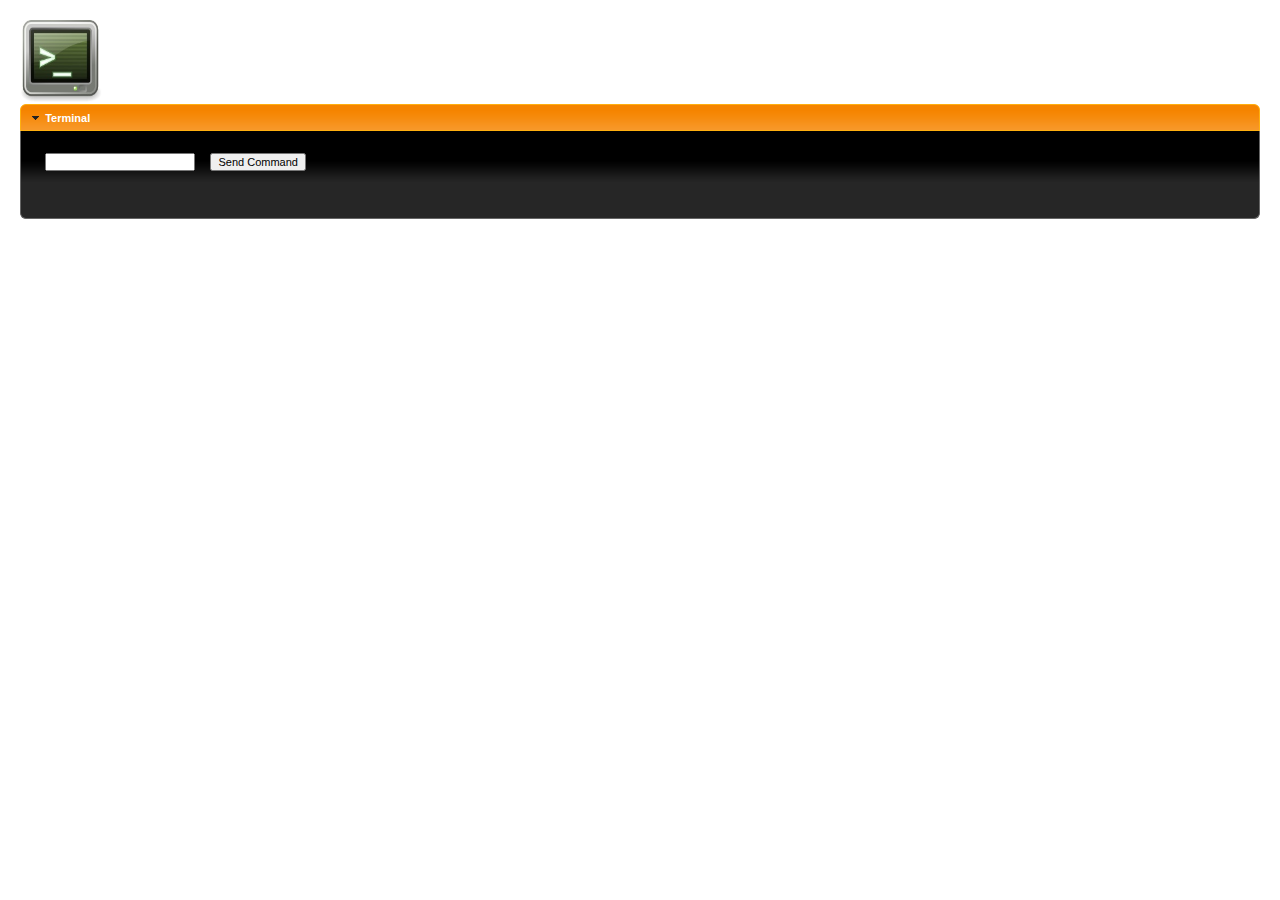
<file: SWORD/cmd.html>
<html lang="us">
<head>
<meta HTTP-EQUIV="REFRESH" CONTENT="2; URL=javascript:window.open('../cgi-bin/sword/sys','content');">
	<meta charset="utf-8">
	<title>jQuery UI Example Page</title>
	<link href="css/ui-darkness/jquery-ui-1.10.3.custom.css" rel="stylesheet">
	<script src="js/jquery-1.9.1.js"></script>
	<script src="js/jquery-ui-1.10.3.custom.js"></script>
	<script>
	$(function() {
		
		$( "#accordion" ).accordion();
		

		
		var availableTags = [
			"ActionScript",
			"AppleScript",
			"Asp",
			"BASIC",
			"C",
			"C++",
			"Clojure",
			"COBOL",
			"ColdFusion",
			"Erlang",
			"Fortran",
			"Groovy",
			"Haskell",
			"Java",
			"JavaScript",
			"Lisp",
			"Perl",
			"PHP",
			"Python",
			"Ruby",
			"Scala",
			"Scheme"
		];
		$( "#autocomplete" ).autocomplete({
			source: availableTags
		});
		

		
		$( "#button" ).button();
		$( "#radioset" ).buttonset();
		

		
		$( "#tabs" ).tabs();
		

		
		$( "#dialog" ).dialog({
			autoOpen: false,
			width: 400,
			buttons: [
				{
					text: "Ok",
					click: function() {
						$( this ).dialog( "close" );
					}
				},
				{
					text: "Cancel",
					click: function() {
						$( this ).dialog( "close" );
					}
				}
			]
		});

		// Link to open the dialog
		$( "#dialog-link" ).click(function( event ) {
			$( "#dialog" ).dialog( "open" );
			event.preventDefault();
		});
		

		
		$( "#datepicker" ).datepicker({
			inline: true
		});
		

		
		$( "#slider" ).slider({
			range: true,
			values: [ 17, 67 ]
		});
		

		
		$( "#progressbar" ).progressbar({
			value: 20
		});
		

		// Hover states on the static widgets
		$( "#dialog-link, #icons li" ).hover(
			function() {
				$( this ).addClass( "ui-state-hover" );
			},
			function() {
				$( this ).removeClass( "ui-state-hover" );
			}
		);
	});
	
	</script>
	<script language="javascript"> 
function beacon_Change()
{
if (document.beacon.checkboxmain.checked == true) 
  { 
  document.beacon.start.disabled = false;
  document.getElementById("1").disabled  = false;
 
  document.beacon.essid.disabled = false;
  document.beacon.adhoc.disabled = false;
  document.beacon.wepb.disabled = false;
  document.beacon.ss54.disabled = false;  
  document.beacon.wpat.disabled = false; 
  document.beacon.wpaa.disabled = false;
  if (document.beacon.essid.checked == true) 
  {
  
  document.beacon.etssid.disabled = false;
  }
  }
else
  { 
  document.beacon.start.disabled = true;
  document.getElementById("1").disabled = true;
   
   document.beacon.essid.disabled = true;
document.beacon.etssid.disabled = true;
document.beacon.adhoc.disabled = true;
 document.beacon.wepb.disabled = true;
 document.beacon.ss54.disabled = true;  
 document.beacon.wpat.disabled = true; 
 document.beacon.wpaa.disabled = true;
parent.content.location='/cgi-bin/sword/wifi/mdk3/kill'


   
  }
}
function beacon_ssid_Change()
{
if (document.beacon.essid.checked == true) 
  { 
  document.beacon.etssid.disabled = false;
  
  }
else
  { 
  document.beacon.etssid.disabled = true;
  
  }
}

function deauth_Change()
{
if (document.deauth.checkboxmain.checked == true) 
  { 
  document.deauth.start.disabled = false;
   document.getElementById("3").disabled  = false;
  }
else
  { 
    document.deauth.start.disabled = true;
	 document.getElementById("3").disabled  = true;
parent.content.location='/cgi-bin/sword/wifi/mdk3/kill'


  }
  }
</script>
	<style>
	body{
		font: 62.5% "Trebuchet MS", sans-serif;
		margin: 20px;
	}
	.demoHeaders {
		margin-top: 2em;
	}
	#dialog-link {
		padding: .4em 1em .4em 20px;
		text-decoration: none;
		position: relative;
	}
	#dialog-link span.ui-icon {
		margin: 0 5px 0 0;
		position: absolute;
		left: .2em;
		top: 50%;
		margin-top: -8px;
	}
	#icons {
		margin: 0;
		padding: 0;
	}
	#icons li {
		margin: 2px;
		position: relative;
		padding: 4px 0;
		cursor: pointer;
		float: left;
		list-style: none;
	}
	#icons span.ui-icon {
		float: left;
		margin: 0 4px;
	}
	.fakewindowcontain .ui-widget-overlay {
		position: absolute;
	}
	</style>
</head>

<body>
<a href="cmd.html" target="menu"><img border="0" src="icons/cmd.png" alt="Settings" width="82" height="82"></a>

<div id="accordion">

	<h3>Terminal </h3>

	<div><p>
	
<form target="content" method=get action="../cgi-bin/sword/cmd/cmd">
<input type=text name=cmd>&nbsp&nbsp&nbsp&nbsp
<input type=submit value="Send Command"><p>
&nbsp
&nbsp
&nbsp
&nbsp
&nbsp
&nbsp
</form>
<!--
<b>Options :-</b><br>

#<input type="text" name="u"></input><br>

#<input type="radio" name="beacon" value=""><br>
//-->

</div>

</body>
</html>
</file>
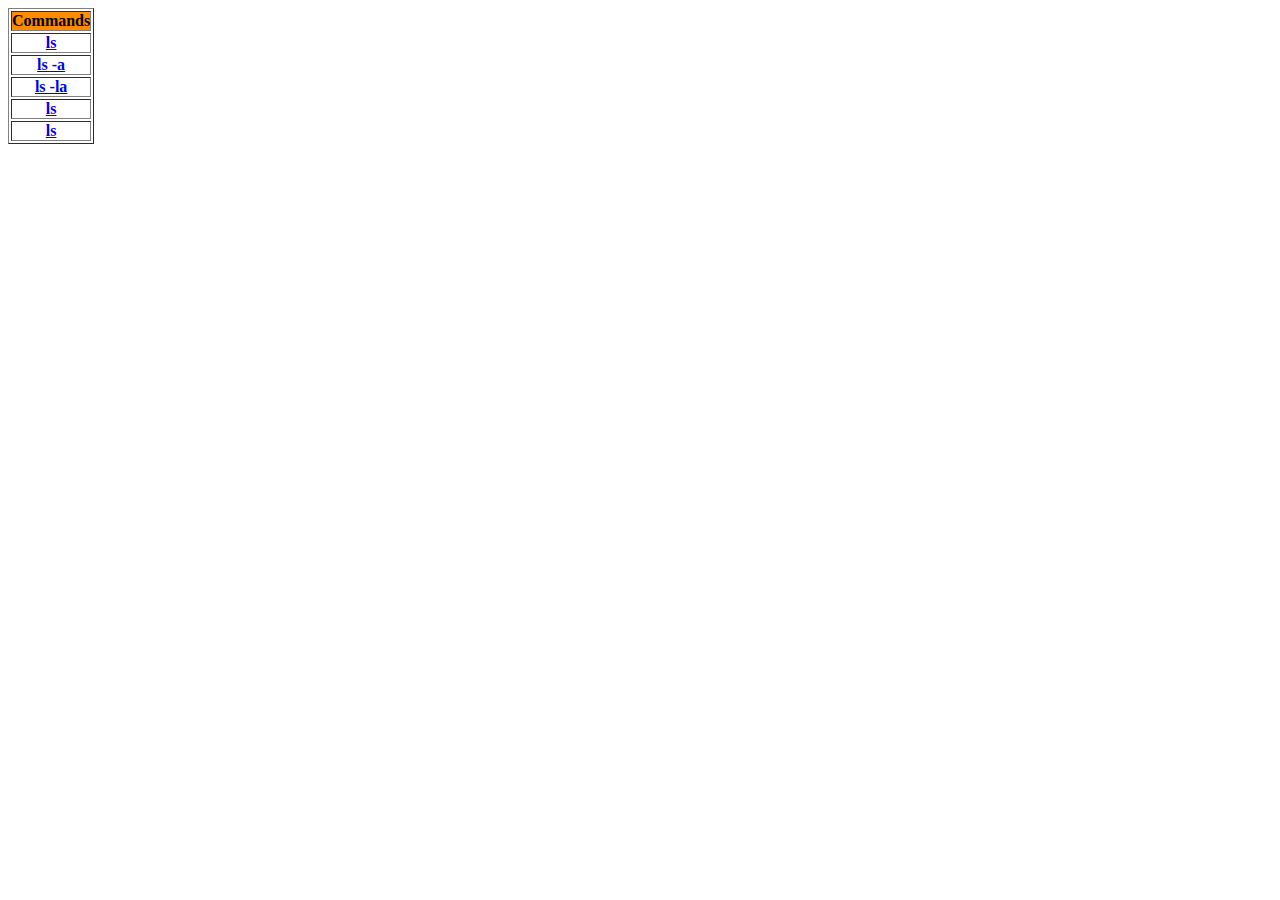
<file: SWORD/dir.html>
<html>
<table border="1" cellpadding="0">
<tr>
<th bgcolor="darkorange">Commands</th>
</tr>
<tr> 
<th><a href="../cgi-bin/sword/dir/ls" target="content">ls</a> </th> 
</tr>
<tr> 
<th><a href="../cgi-bin/sword/dir/ls-a" target="content">ls -a</a> </th> 
</tr>
<tr> 
<th><a href="../cgi-bin/sword/dir/ls-la" target="content">ls -la</a> </th> 
</tr>
<tr> 
<th><a href="../cgi-bin/sword/dir/ls" target="content">ls</a> </th> 
</tr>
<tr> 
<th><a href="../cgi-bin/sword/dir/ls" target="content">ls</a> </th> 
</tr>
</file>
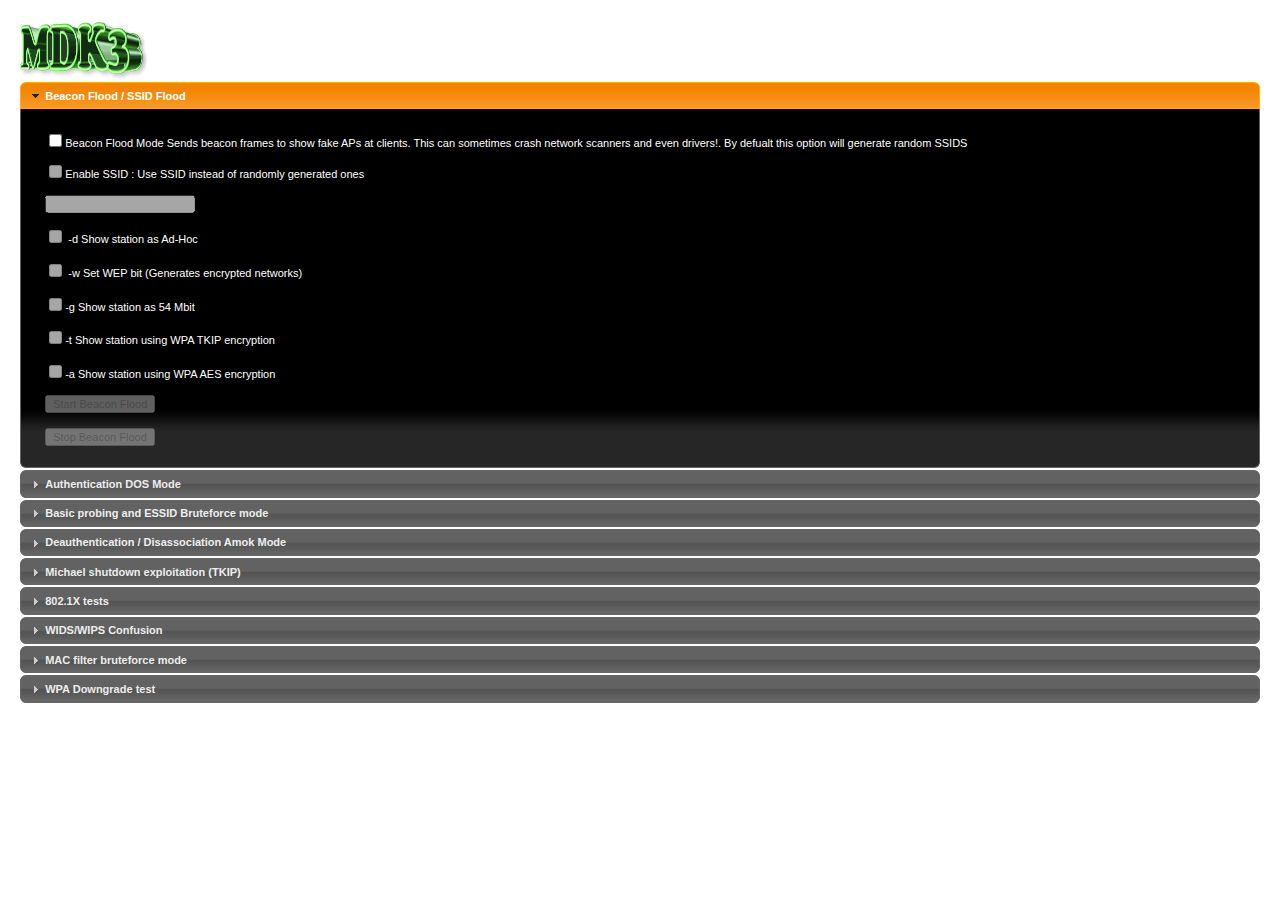
<file: SWORD/mdk3n.html>
<html lang="us">
<head>
	<meta charset="utf-8">
	<title>jQuery UI Example Page</title>
	<link href="css/ui-darkness/jquery-ui-1.10.3.custom.css" rel="stylesheet">
	<script src="js/jquery-1.9.1.js"></script>
	<script src="js/jquery-ui-1.10.3.custom.js"></script>
	<script>
	$(function() {
		
		$( "#accordion" ).accordion();
		

		
		var availableTags = [
			"ActionScript",
			"AppleScript",
			"Asp",
			"BASIC",
			"C",
			"C++",
			"Clojure",
			"COBOL",
			"ColdFusion",
			"Erlang",
			"Fortran",
			"Groovy",
			"Haskell",
			"Java",
			"JavaScript",
			"Lisp",
			"Perl",
			"PHP",
			"Python",
			"Ruby",
			"Scala",
			"Scheme"
		];
		$( "#autocomplete" ).autocomplete({
			source: availableTags
		});
		

		
		$( "#button" ).button();
		$( "#radioset" ).buttonset();
		

		
		$( "#tabs" ).tabs();
		

		
		$( "#dialog" ).dialog({
			autoOpen: false,
			width: 400,
			buttons: [
				{
					text: "Ok",
					click: function() {
						$( this ).dialog( "close" );
					}
				},
				{
					text: "Cancel",
					click: function() {
						$( this ).dialog( "close" );
					}
				}
			]
		});

		// Link to open the dialog
		$( "#dialog-link" ).click(function( event ) {
			$( "#dialog" ).dialog( "open" );
			event.preventDefault();
		});
		

		
		$( "#datepicker" ).datepicker({
			inline: true
		});
		

		
		$( "#slider" ).slider({
			range: true,
			values: [ 17, 67 ]
		});
		

		
		$( "#progressbar" ).progressbar({
			value: 20
		});
		

		// Hover states on the static widgets
		$( "#dialog-link, #icons li" ).hover(
			function() {
				$( this ).addClass( "ui-state-hover" );
			},
			function() {
				$( this ).removeClass( "ui-state-hover" );
			}
		);
	});
	
	</script>
	<script language="javascript"> 
function beacon_Change()
{
if (document.beacon.checkboxmain.checked == true) 
  { 
  document.beacon.start.disabled = false;
  document.getElementById("1").disabled  = false;
 
  document.beacon.essid.disabled = false;
  document.beacon.adhoc.disabled = false;
  document.beacon.wepb.disabled = false;
  document.beacon.ss54.disabled = false;  
  document.beacon.wpat.disabled = false; 
  document.beacon.wpaa.disabled = false;
  if (document.beacon.essid.checked == true) 
  {
  
  document.beacon.etssid.disabled = false;
  }
  }
else
  { 
  document.beacon.start.disabled = true;
  document.getElementById("1").disabled = true;
   
   document.beacon.essid.disabled = true;
document.beacon.etssid.disabled = true;
document.beacon.adhoc.disabled = true;
 document.beacon.wepb.disabled = true;
 document.beacon.ss54.disabled = true;  
 document.beacon.wpat.disabled = true; 
 document.beacon.wpaa.disabled = true;
parent.content.location='/cgi-bin/sword/wifi/mdk3/kill'


   
  }
}
function beacon_ssid_Change()
{
if (document.beacon.essid.checked == true) 
  { 
  document.beacon.etssid.disabled = false;
  
  }
else
  { 
  document.beacon.etssid.disabled = true;
  
  }
}

function deauth_Change()
{
if (document.deauth.checkboxmain.checked == true) 
  { 
  document.deauth.start.disabled = false;
   document.getElementById("3").disabled  = false;
  }
else
  { 
    document.deauth.start.disabled = true;
	 document.getElementById("3").disabled  = true;
parent.content.location='/cgi-bin/sword/wifi/mdk3/kill'


  }
  }
</script>
	<style>
	body{
		font: 62.5% "Trebuchet MS", sans-serif;
		margin: 20px;
	}
	.demoHeaders {
		margin-top: 2em;
	}
	#dialog-link {
		padding: .4em 1em .4em 20px;
		text-decoration: none;
		position: relative;
	}
	#dialog-link span.ui-icon {
		margin: 0 5px 0 0;
		position: absolute;
		left: .2em;
		top: 50%;
		margin-top: -8px;
	}
	#icons {
		margin: 0;
		padding: 0;
	}
	#icons li {
		margin: 2px;
		position: relative;
		padding: 4px 0;
		cursor: pointer;
		float: left;
		list-style: none;
	}
	#icons span.ui-icon {
		float: left;
		margin: 0 4px;
	}
	.fakewindowcontain .ui-widget-overlay {
		position: absolute;
	}
	</style>
</head>

<body>
<a href="mdk3n.html" target="menu"><img border="0" src="icons/mdk3.png" alt="Settings" width="128" height="60"></a>

<div id="accordion">

	<h3>Beacon Flood / SSID Flood </h3>

	<div><p>
	<form name="beacon" target="content" action="../cgi-bin/sword/wifi/mdk3/beacon" method="GET">
	<input type="checkbox" name="checkboxmain" value="b" onclick="javascript:beacon_Change()">Beacon Flood Mode                                                  
      Sends beacon frames to show fake APs at clients.                   
      This can sometimes crash network scanners and even drivers!. By defualt this option will generate random SSIDS</p>
	  <input type="checkbox" name="essid" value="b" disabled="disabled" onclick="javascript:beacon_ssid_Change()">Enable SSID :  Use SSID <ssid> instead of randomly generated ones
<br><br>
<input type="textbox" name="etssid" disabled="disabled"> <br><br>

<input type="checkbox" name="adhoc" value="a" disabled="disabled"> -d Show station as Ad-Hoc<br><br>
<input type="checkbox" name="wepb" value="a" disabled="disabled"> -w Set WEP bit (Generates encrypted networks)<br><br>
<input type="checkbox" name="ss54" value="a" disabled="disabled">-g Show station as 54 Mbit<br><br>
<input type="checkbox" name="wpat" value="a" disabled="disabled">-t Show station using WPA TKIP encryption <br><br>
<input type="checkbox" name="wpaa" value="a" disabled="disabled">-a Show station using WPA AES encryption<br><br>
<!--
<b>Options :-</b><br>

#<input type="text" name="u"></input><br>

#<input type="radio" name="beacon" value=""><br>
//-->
<input type="submit" name="start" disabled="disabled" value="Start Beacon Flood">
</form>
<br><br>
<button id="1" disabled="disabled" onclick="parent.content.location='/cgi-bin/sword/wifi/mdk3/kill'"> Stop Beacon Flood </button>


</div>
	<h3>Authentication DOS Mode</h3>
	<div>Coming Soon <!-- <button id="2" disabled="disabled" onclick="parent.content.location='/cgi-bin/sword/wifi/mdk3/kill'"> Stop Beacon Flood </button> //--> </div>
	<h3>Basic probing and ESSID Bruteforce mode</h3>
	<div>Coming Soon</div>
	<h3>Deauthentication / Disassociation Amok Mode</h3>
	<div><p>
	
	<form id="deauth" name="deauth" target="content" action="../cgi-bin/sword/wifi/mdk3/deauth" method="GET">
	 <input type="checkbox" name="checkboxmain" value="jb" onclick="javascript:deauth_Change()"> Kick everybody found from AP</p>
	<br>
<!--	
	<input type="checkbox" name="essid" value="b" disabled="disabled" onclick="javascript:deauth_ssid_Change()">Enable SSID :  Use SSID <ssid> instead of randomly generated ones
<br><br>

<input type="textbox" name="tmac" disabled="disabled"> <br><br>
<select name="selectbox" id="selectbox" "data-placeholder="Select a country" form="deauth" multiple style="width:150px;height:165px" tabindex="11">
            
            <option value="1">Channel 1</option>
            <option value="2">Channel 2</option>
            <option value="3">Channel 3</option>
            <option value="4">Channel 4</option>
            <option value="5">Channel 5</option>
            <option value="6">Channel 6</option>
            <option value="7">Channel 7</option>
            <option value="8">Channel 8</option>
            <option value="9">Channel 9</option>
            <option value="10">Channel 10</option>
            <option value="11">Channel 11</option>
          </select
		  <br>
		  //--> 
		  <br>
		  <input type="submit" name="start" disabled="disabled" value="Start Deauth Attack">
		  </form>
		  <br>
		  <button id="3" disabled="disabled" onclick="parent.content.location='/cgi-bin/sword/wifi/mdk3/kill'"> Stop Deauth Attack </button></div>
	<h3>Michael shutdown exploitation (TKIP)</h3>
	<div>Nam dui erat, auctor a, dignissim quis.</div>
	<h3>802.1X tests</h3>
	<div>Nam dui erat, auctor a, dignissim quis.</div>
	<h3>WIDS/WIPS Confusion</h3>
	<div>Nam dui erat, auctor a, dignissim quis.</div>
	<h3>MAC filter bruteforce mode</h3>
	<div>Nam dui erat, auctor a, dignissim quis.</div>
	<h3>WPA Downgrade test</h3>
	<div>Nam dui erat, auctor a, dignissim quis.</div>
</div>

</div>

</body>
</html>
</file>
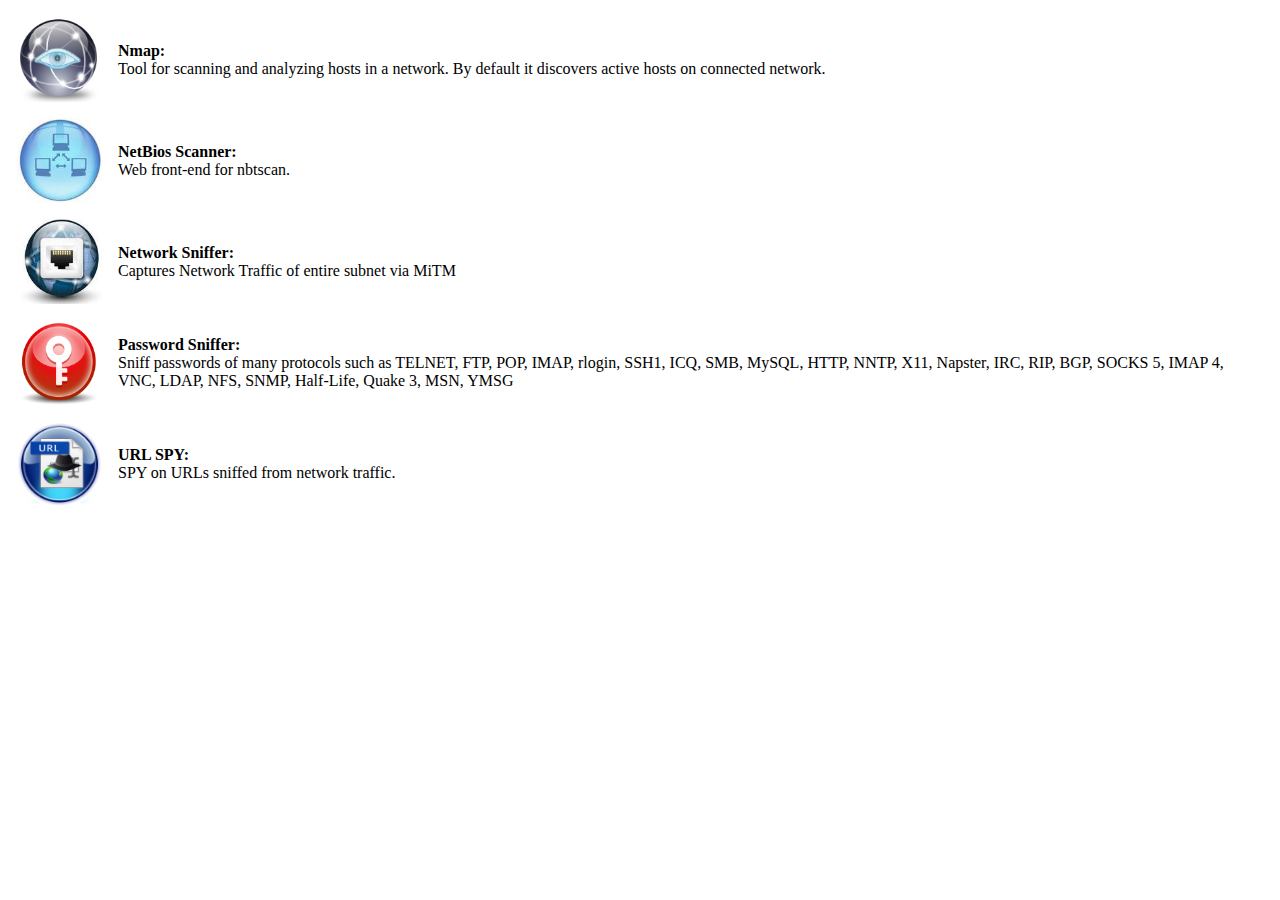
<file: SWORD/network.html>
<html>
<table border="0" cellpadding="7">
<tr> 
<th><a href="nmap.html" target="menu"><img border="0" src="icons/Nmap.png" alt="Settings" width="85" height="85"></a></th><td><b>Nmap:</b><br>Tool for scanning and analyzing hosts in a network. By default it discovers active hosts on connected network.
</td></tr>
<tr> 
<th><a href="../cgi-bin/sword/network/nbtscan/nbtscan" target="content"><img border="0" src="icons/nbtscan.jpg" alt="Settings" width="85" height="85"></a></th><td><b>NetBios Scanner:</b><br>Web front-end for nbtscan.
</td></tr>

<tr> 
<th><a href="tcpdump.html"><img border="0" src="icons/tcpdump.jpg" alt="Settings" width="85" height="85"></a></th><td><b>Network Sniffer:</b><br>Captures Network Traffic of entire subnet via MiTM</td></tr>
<tr> 
<th><a href="passwordsniffer.html"><img border="0" src="icons/Password.png" alt="Settings" width="85" height="85"></a></th><td><b>Password Sniffer:</b><br>Sniff passwords of many protocols such as TELNET, FTP, POP, IMAP, rlogin, SSH1, ICQ, 
SMB, MySQL, HTTP, NNTP, X11, Napster, IRC, 
RIP, BGP, SOCKS 5, IMAP 4, VNC, LDAP, NFS, 
SNMP, Half-Life, Quake 3, MSN, YMSG 
</td></tr>
<tr> 
<th><a href="urlspy.html"><img border="0" src="icons/URLSpy1.png" alt="Settings" width="85" height="85"></a></th><td><b>URL SPY:</b><br>SPY on URLs sniffed from network traffic.
</td></tr>

</table>
</file>
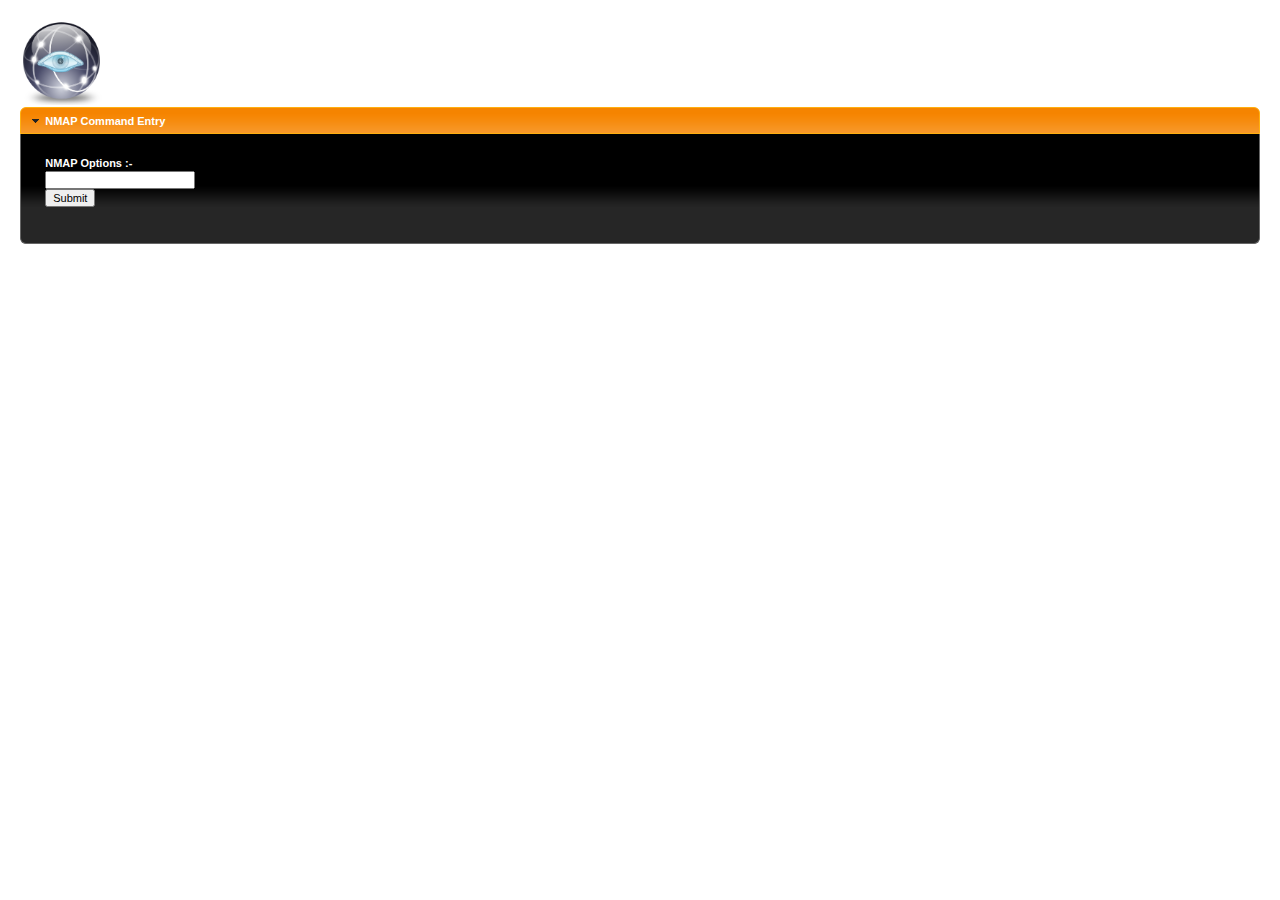
<file: SWORD/nmap.html>
<html lang="us">
<head>
	<meta charset="utf-8">
	<title>jQuery UI Example Page</title>
	<link href="css/ui-darkness/jquery-ui-1.10.3.custom.css" rel="stylesheet">
	<script src="js/jquery-1.9.1.js"></script>
	<script src="js/jquery-ui-1.10.3.custom.js"></script>
	<script>
	$(function() {
		
		$( "#accordion" ).accordion();
		

		
		var availableTags = [
			"ActionScript",
			"AppleScript",
			"Asp",
			"BASIC",
			"C",
			"C++",
			"Clojure",
			"COBOL",
			"ColdFusion",
			"Erlang",
			"Fortran",
			"Groovy",
			"Haskell",
			"Java",
			"JavaScript",
			"Lisp",
			"Perl",
			"PHP",
			"Python",
			"Ruby",
			"Scala",
			"Scheme"
		];
		$( "#autocomplete" ).autocomplete({
			source: availableTags
		});
		

		
		$( "#button" ).button();
		$( "#radioset" ).buttonset();
		

		
		$( "#tabs" ).tabs();
		

		
		$( "#dialog" ).dialog({
			autoOpen: false,
			width: 400,
			buttons: [
				{
					text: "Ok",
					click: function() {
						$( this ).dialog( "close" );
					}
				},
				{
					text: "Cancel",
					click: function() {
						$( this ).dialog( "close" );
					}
				}
			]
		});

		// Link to open the dialog
		$( "#dialog-link" ).click(function( event ) {
			$( "#dialog" ).dialog( "open" );
			event.preventDefault();
		});
		

		
		$( "#datepicker" ).datepicker({
			inline: true
		});
		

		
		$( "#slider" ).slider({
			range: true,
			values: [ 17, 67 ]
		});
		

		
		$( "#progressbar" ).progressbar({
			value: 20
		});
		

		// Hover states on the static widgets
		$( "#dialog-link, #icons li" ).hover(
			function() {
				$( this ).addClass( "ui-state-hover" );
			},
			function() {
				$( this ).removeClass( "ui-state-hover" );
			}
		);
	});
	</script>
	<style>
	body{
		font: 62.5% "Trebuchet MS", sans-serif;
		margin: 20px;
	}
	.demoHeaders {
		margin-top: 2em;
	}
	#dialog-link {
		padding: .4em 1em .4em 20px;
		text-decoration: none;
		position: relative;
	}
	#dialog-link span.ui-icon {
		margin: 0 5px 0 0;
		position: absolute;
		left: .2em;
		top: 50%;
		margin-top: -8px;
	}
	#icons {
		margin: 0;
		padding: 0;
	}
	#icons li {
		margin: 2px;
		position: relative;
		padding: 4px 0;
		cursor: pointer;
		float: left;
		list-style: none;
	}
	#icons span.ui-icon {
		float: left;
		margin: 0 4px;
	}
	.fakewindowcontain .ui-widget-overlay {
		position: absolute;
	}
	</style>
</head>

<body>
<a href="nmap.html" target="menu"><img border="0" src="icons/Nmap.png" alt="Settings" width="85" height="85"></a>

<div id="accordion">

	<h3> NMAP Command Entry </h3>

	<div><p><form target="content" action="../cgi-bin/sword/network/nmapstart" method="GET">                                                  
<b>NMAP Options :-</b><br>

<input type="text" name="u"></input><br>

<input type="submit" name="subbtn" value="Submit"><br><br>
</form>
</div>

</div>

</body>
</html>
</file>
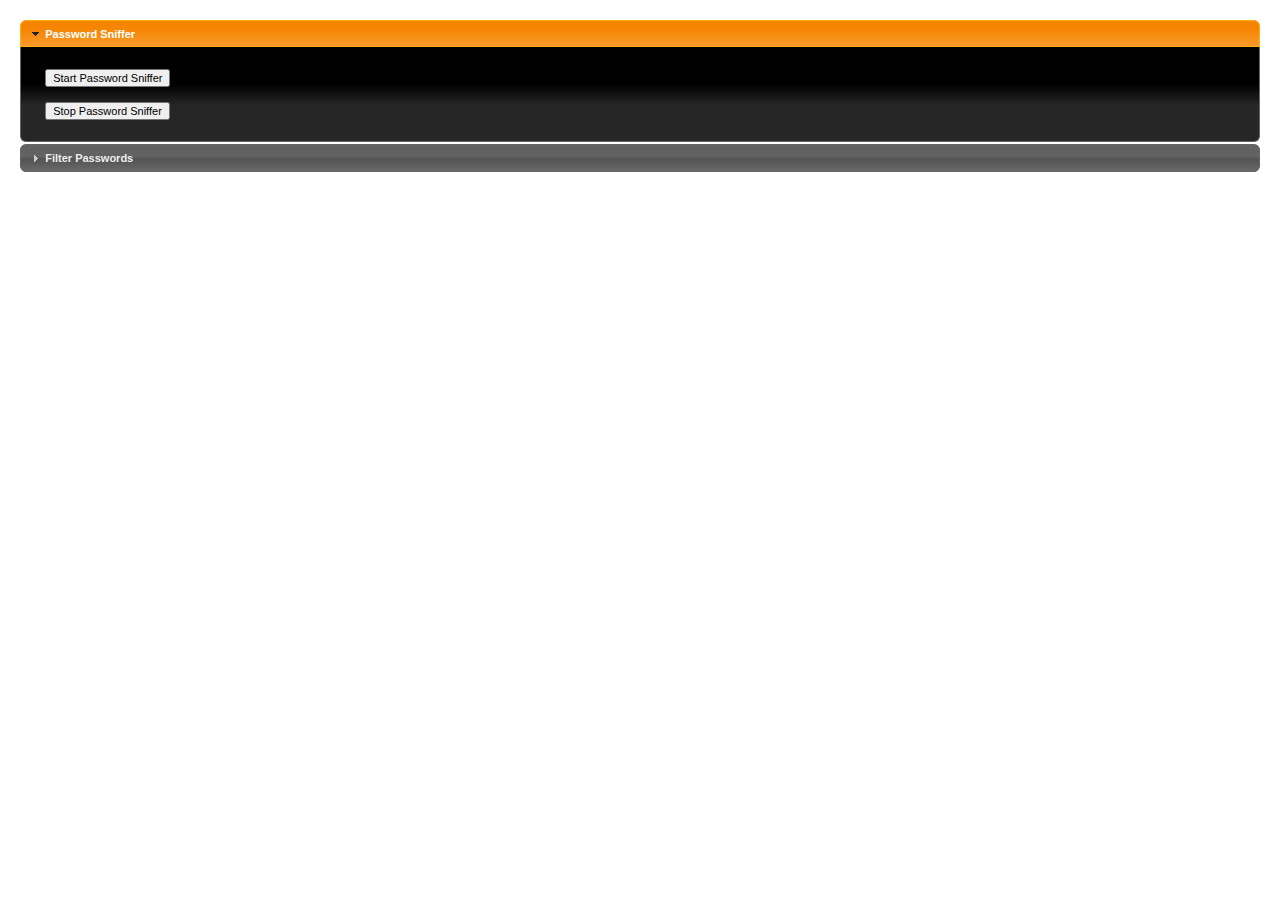
<file: SWORD/passwordsniffer.html>
<html lang="us">
<head>
	<meta charset="utf-8">
	<title>jQuery UI Example Page</title>
	<link href="css/ui-darkness/jquery-ui-1.10.3.custom.css" rel="stylesheet">
	<script src="js/jquery-1.9.1.js"></script>
	<script src="js/jquery-ui-1.10.3.custom.js"></script>
	<script>
	$(function() {
		
		$( "#accordion" ).accordion();
		

		
		var availableTags = [
			"ActionScript",
			"AppleScript",
			"Asp",
			"BASIC",
			"C",
			"C++",
			"Clojure",
			"COBOL",
			"ColdFusion",
			"Erlang",
			"Fortran",
			"Groovy",
			"Haskell",
			"Java",
			"JavaScript",
			"Lisp",
			"Perl",
			"PHP",
			"Python",
			"Ruby",
			"Scala",
			"Scheme"
		];
		$( "#autocomplete" ).autocomplete({
			source: availableTags
		});
		

		
		$( "#button" ).button();
		$( "#radioset" ).buttonset();
		

		
		$( "#tabs" ).tabs();
		

		
		$( "#dialog" ).dialog({
			autoOpen: false,
			width: 400,
			buttons: [
				{
					text: "Ok",
					click: function() {
						$( this ).dialog( "close" );
					}
				},
				{
					text: "Cancel",
					click: function() {
						$( this ).dialog( "close" );
					}
				}
			]
		});

		// Link to open the dialog
		$( "#dialog-link" ).click(function( event ) {
			$( "#dialog" ).dialog( "open" );
			event.preventDefault();
		});
		

		
		$( "#datepicker" ).datepicker({
			inline: true
		});
		

		
		$( "#slider" ).slider({
			range: true,
			values: [ 17, 67 ]
		});
		

		
		$( "#progressbar" ).progressbar({
			value: 20
		});
		

		// Hover states on the static widgets
		$( "#dialog-link, #icons li" ).hover(
			function() {
				$( this ).addClass( "ui-state-hover" );
			},
			function() {
				$( this ).removeClass( "ui-state-hover" );
			}
		);
	});
	
	</script>
	<script language="javascript"> 
function beacon_Change()
{
if (document.beacon.checkboxmain.checked == true) 
  { 
  document.beacon.start.disabled = false;
  document.getElementById("1").disabled  = false;
 
  document.beacon.essid.disabled = false;
  document.beacon.adhoc.disabled = false;
  document.beacon.wepb.disabled = false;
  document.beacon.ss54.disabled = false;  
  document.beacon.wpat.disabled = false; 
  document.beacon.wpaa.disabled = false;
  if (document.beacon.essid.checked == true) 
  {
  
  document.beacon.etssid.disabled = false;
  }
  }
else
  { 
  document.beacon.start.disabled = true;
  document.getElementById("1").disabled = true;
parent.content.location='/cgi-bin/sword/wifi/mdk3/kill'


   
  }
}

</script>
	<style>
	body{
		font: 62.5% "Trebuchet MS", sans-serif;
		margin: 20px;
	}
	.demoHeaders {
		margin-top: 2em;
	}
	#dialog-link {
		padding: .4em 1em .4em 20px;
		text-decoration: none;
		position: relative;
	}
	#dialog-link span.ui-icon {
		margin: 0 5px 0 0;
		position: absolute;
		left: .2em;
		top: 50%;
		margin-top: -8px;
	}
	#icons {
		margin: 0;
		padding: 0;
	}
	#icons li {
		margin: 2px;
		position: relative;
		padding: 4px 0;
		cursor: pointer;
		float: left;
		list-style: none;
	}
	#icons span.ui-icon {
		float: left;
		margin: 0 4px;
	}
	.fakewindowcontain .ui-widget-overlay {
		position: absolute;
	}
	</style>
</head>

<body>
<!--
<a href="passwordsniffer.html" target="menu"><img border="0" src="icons/Password.png" alt="Settings" width="85" height="85"></a>
//-->
<a>
<div id="accordion">

	<h3>Password Sniffer</h3>

	<div><p>
	<!--
	<form name="beacon" target="content" action="../cgi-bin/sword/network/sniffer/start" method="GET">
	<input type="checkbox" name="checkboxmain" value="b" onclick="javascript:sniffer_Change()">Beacon Flood Mode                                                  
    

<input type="submit" name="start" disabled="disabled" value="Start Password Sniffer">
</form>
//-->
<button id="1" onclick="parent.content.location='/cgi-bin/sword/network/sniffer/start'">Start Password Sniffer</button>
<br><br>
<button id="1"  onclick="parent.content.location='/cgi-bin/sword/network/sniffer/kill'">Stop Password Sniffer</button>


</div>
<h3>Filter Passwords</h3>

	<div><p>
	<!--
	<form name="beacon" target="content" action="../cgi-bin/sword/network/sniffer/start" method="GET">
	<input type="checkbox" name="checkboxmain" value="b" onclick="javascript:sniffer_Change()">Beacon Flood Mode                                                  
    

<input type="submit" name="start" disabled="disabled" value="Start Password Sniffer">
</form>
//-->
<button id="1" onclick="parent.content.location='/cgi-bin/sword/network/sniffer/http'">HTTP&nbsp</button>
&nbsp&nbsp&nbsp&nbsp&nbsp
<button id="1"  onclick="parent.content.location='/cgi-bin/sword/network/sniffer/pop'"> POP&nbsp&nbsp</button>
&nbsp&nbsp&nbsp&nbsp
<button id="1"  onclick="parent.content.location='/cgi-bin/sword/network/sniffer/ldap'">LDAP</button>
<br><br>
<button id="1"  onclick="parent.content.location='/cgi-bin/sword/network/sniffer/snmp'">SNMP</button>
&nbsp&nbsp&nbsp&nbsp
<button id="1"  onclick="parent.content.location='/cgi-bin/sword/network/sniffer/dhcp'">DHCP</button>


</div>

</div>

</body>
</html>
</file>
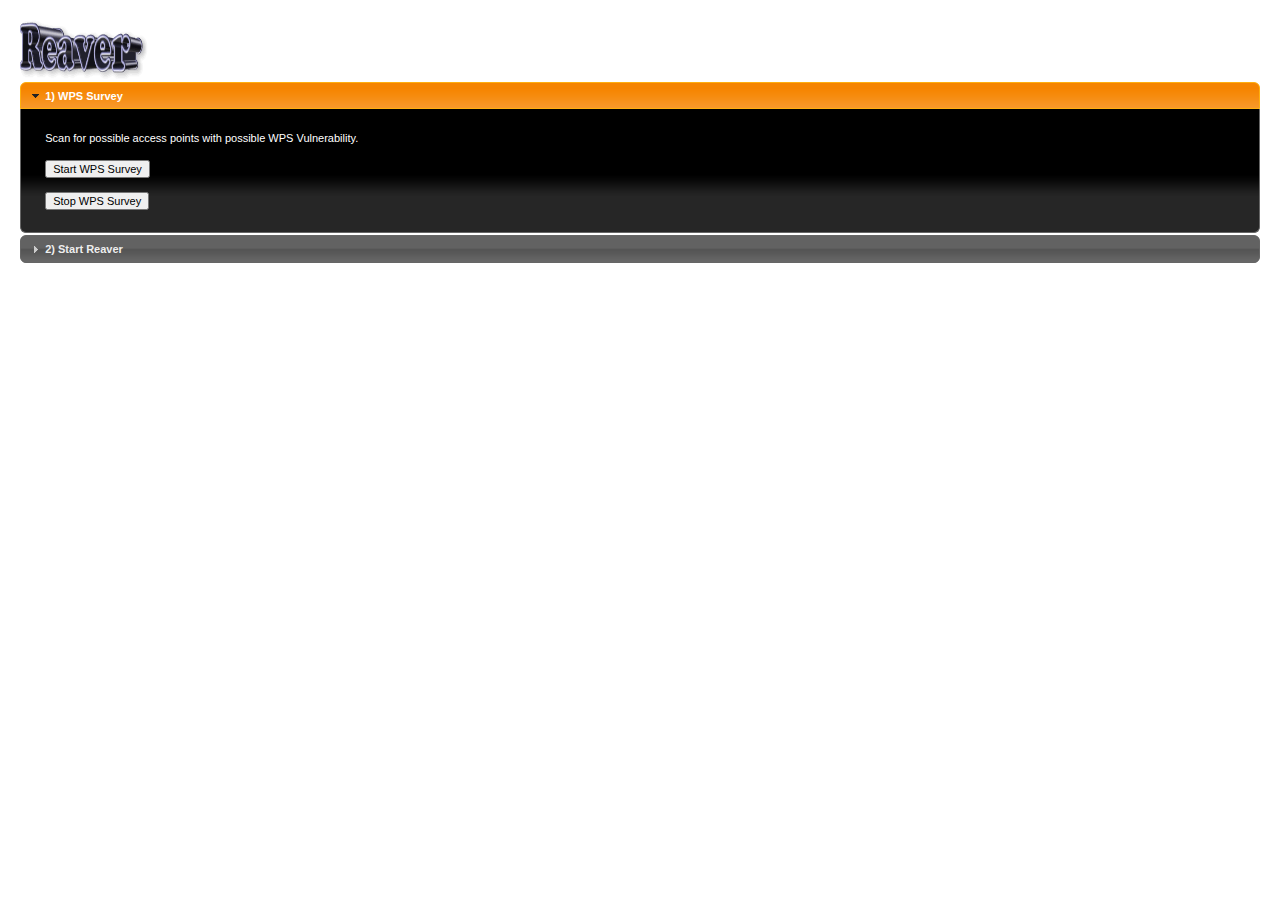
<file: SWORD/reaver.html>
<html lang="us">
<head>
	<meta charset="utf-8">
	<title>jQuery UI Example Page</title>
	<link href="css/ui-darkness/jquery-ui-1.10.3.custom.css" rel="stylesheet">
	<script src="js/jquery-1.9.1.js"></script>
	<script src="js/jquery-ui-1.10.3.custom.js"></script>
	<script>
	$(function() {
		
		$( "#accordion" ).accordion();
		

		
		var availableTags = [
			"ActionScript",
			"AppleScript",
			"Asp",
			"BASIC",
			"C",
			"C++",
			"Clojure",
			"COBOL",
			"ColdFusion",
			"Erlang",
			"Fortran",
			"Groovy",
			"Haskell",
			"Java",
			"JavaScript",
			"Lisp",
			"Perl",
			"PHP",
			"Python",
			"Ruby",
			"Scala",
			"Scheme"
		];
		$( "#autocomplete" ).autocomplete({
			source: availableTags
		});
		

		
		$( "#button" ).button();
		$( "#radioset" ).buttonset();
		

		
		$( "#tabs" ).tabs();
		

		
		$( "#dialog" ).dialog({
			autoOpen: false,
			width: 400,
			buttons: [
				{
					text: "Ok",
					click: function() {
						$( this ).dialog( "close" );
					}
				},
				{
					text: "Cancel",
					click: function() {
						$( this ).dialog( "close" );
					}
				}
			]
		});

		// Link to open the dialog
		$( "#dialog-link" ).click(function( event ) {
			$( "#dialog" ).dialog( "open" );
			event.preventDefault();
		});
		

		
		$( "#datepicker" ).datepicker({
			inline: true
		});
		

		
		$( "#slider" ).slider({
			range: true,
			values: [ 17, 67 ]
		});
		

		
		$( "#progressbar" ).progressbar({
			value: 20
		});
		

		// Hover states on the static widgets
		$( "#dialog-link, #icons li" ).hover(
			function() {
				$( this ).addClass( "ui-state-hover" );
			},
			function() {
				$( this ).removeClass( "ui-state-hover" );
			}
		);
	});
	
	</script>
	<script language="javascript"> 
function beacon_Change()
{
if (document.beacon.checkboxmain.checked == true) 
  { 
  document.beacon.start.disabled = false;
  document.getElementById("1").disabled  = false;
  document.getElementById("2").disabled  = false;
  document.beacon.essid.disabled = false;
  document.beacon.adhoc.disabled = false;
  document.beacon.wepb.disabled = false;
  document.beacon.ss54.disabled = false;  
  document.beacon.wpat.disabled = false; 
  document.beacon.wpaa.disabled = false;
  if (document.beacon.essid.checked == true) 
  {
  
  document.beacon.etssid.disabled = false;
  }
  }
else
  { 
  document.beacon.start.disabled = true;
  document.getElementById("1").disabled = true;
   document.getElementById("2").disabled = true;
   document.beacon.essid.disabled = true;
document.beacon.etssid.disabled = true;
document.beacon.adhoc.disabled = true;
 document.beacon.wepb.disabled = true;
 document.beacon.ss54.disabled = true;  
 document.beacon.wpat.disabled = true; 
 document.beacon.wpaa.disabled = true;
parent.content.location='/cgi-bin/sword/wifi/mdk3/kill'


   
  }
}
function beacon_ssid_Change()
{
if (document.beacon.essid.checked == true) 
  { 
  document.beacon.etssid.disabled = false;
  
  }
else
  { 
  document.beacon.etssid.disabled = true;
  
  }
}
</script>
	<style>
	body{
		font: 62.5% "Trebuchet MS", sans-serif;
		margin: 20px;
	}
	.demoHeaders {
		margin-top: 2em;
	}
	#dialog-link {
		padding: .4em 1em .4em 20px;
		text-decoration: none;
		position: relative;
	}
	#dialog-link span.ui-icon {
		margin: 0 5px 0 0;
		position: absolute;
		left: .2em;
		top: 50%;
		margin-top: -8px;
	}
	#icons {
		margin: 0;
		padding: 0;
	}
	#icons li {
		margin: 2px;
		position: relative;
		padding: 4px 0;
		cursor: pointer;
		float: left;
		list-style: none;
	}
	#icons span.ui-icon {
		float: left;
		margin: 0 4px;
	}
	.fakewindowcontain .ui-widget-overlay {
		position: absolute;
	}
	</style>
</head>

<body>
<a href="reaver.html" target="menu"><img border="0" src="icons/Reaver.png" alt="Settings" width="128" height="60"></a>

<div id="accordion">

	<h3>1) WPS Survey</h3>

	<div><p>
	
	Scan for possible access points with possible WPS Vulnerability.<br><br>
	
	<button id="start" onclick="parent.content.location='/cgi-bin/sword/wifi/reaver/wpsstart'">Start WPS Survey</button><br><br>
	
	<button id="stop" onclick="parent.content.location='/cgi-bin/sword/wifi/reaver/killwps'">Stop WPS Survey</button>
	

</div>
<h3>2) Start Reaver </h3>

	<div><p>
	
	Scan for possible access points with possible WPS Vulnerability.<br>
	
	<button id="3" onclick="parent.content.location='/cgi-bin/sword/network/tcpdump/tcpdumpstart'">Start Network Sniffer</button>
	BravoX is working on 17.

</div>
	
</div>

</div>

</body>
</html>
</file>
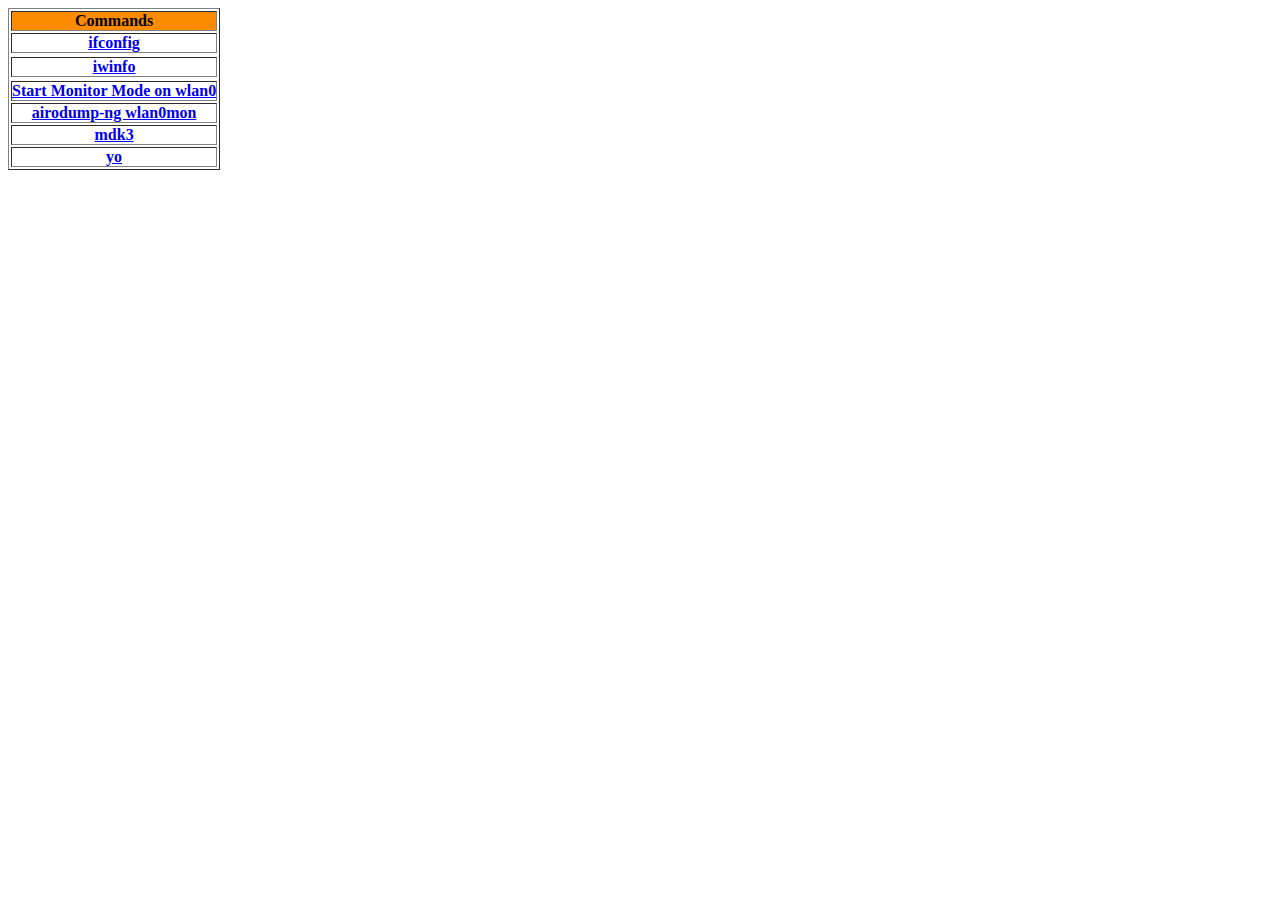
<file: SWORD/settings.html>
<html>
<table border="1" cellpadding="0">
<tr>
<th bgcolor="darkorange">Commands</th>
</tr>
<tr> 
<th><a href="../cgi-bin/sword/network/ifconfig" target="content">ifconfig</a> </th> 
</tr>
<tr> 
<tr> 
<th><a href="../cgi-bin/sword/wifi/iwconfig" target="content">iwinfo</a> </th> 
</tr>
<tr> <tr> 
<th><a href="../cgi-bin/sword/wifi/airmon-ng0" target="content">Start Monitor Mode on wlan0</a> </th> 
</tr>
<tr> 
<th><a href="../cgi-bin/sword/wifi/airod" target="content">airodump-ng wlan0mon</a> </th> 
</tr>
<tr> 
<th><a href="../cgi-bin/sword/wifi/mdk3" target="content">mdk3 </a> </th> 
</tr>
<tr> 
<th><a href="../cgi-bin/sword/wifi/yo.sh" target="content">yo </a> </th> 
</tr>
</table>
</file>
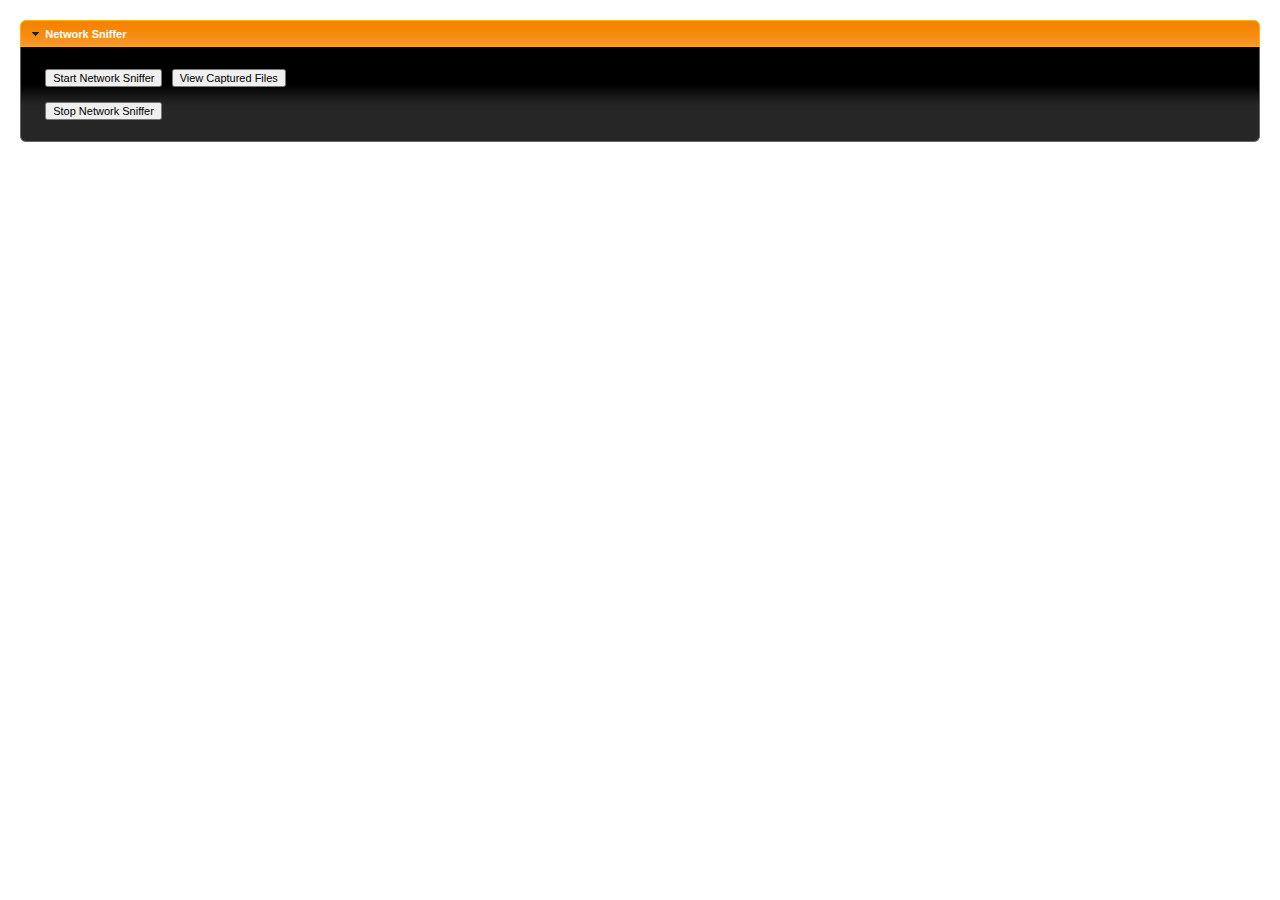
<file: SWORD/tcpdump.html>
<html lang="us">
<head>
	<meta charset="utf-8">
	<title>jQuery UI Example Page</title>
	<link href="css/ui-darkness/jquery-ui-1.10.3.custom.css" rel="stylesheet">
	<script src="js/jquery-1.9.1.js"></script>
	<script src="js/jquery-ui-1.10.3.custom.js"></script>
	<script>
	$(function() {
		
		$( "#accordion" ).accordion();
		

		
		var availableTags = [
			"ActionScript",
			"AppleScript",
			"Asp",
			"BASIC",
			"C",
			"C++",
			"Clojure",
			"COBOL",
			"ColdFusion",
			"Erlang",
			"Fortran",
			"Groovy",
			"Haskell",
			"Java",
			"JavaScript",
			"Lisp",
			"Perl",
			"PHP",
			"Python",
			"Ruby",
			"Scala",
			"Scheme"
		];
		$( "#autocomplete" ).autocomplete({
			source: availableTags
		});
		

		
		$( "#button" ).button();
		$( "#radioset" ).buttonset();
		

		
		$( "#tabs" ).tabs();
		

		
		$( "#dialog" ).dialog({
			autoOpen: false,
			width: 400,
			buttons: [
				{
					text: "Ok",
					click: function() {
						$( this ).dialog( "close" );
					}
				},
				{
					text: "Cancel",
					click: function() {
						$( this ).dialog( "close" );
					}
				}
			]
		});

		// Link to open the dialog
		$( "#dialog-link" ).click(function( event ) {
			$( "#dialog" ).dialog( "open" );
			event.preventDefault();
		});
		

		
		$( "#datepicker" ).datepicker({
			inline: true
		});
		

		
		$( "#slider" ).slider({
			range: true,
			values: [ 17, 67 ]
		});
		

		
		$( "#progressbar" ).progressbar({
			value: 20
		});
		

		// Hover states on the static widgets
		$( "#dialog-link, #icons li" ).hover(
			function() {
				$( this ).addClass( "ui-state-hover" );
			},
			function() {
				$( this ).removeClass( "ui-state-hover" );
			}
		);
	});
	
	</script>
	<script language="javascript"> 
function beacon_Change()
{
if (document.beacon.checkboxmain.checked == true) 
  { 
  document.beacon.start.disabled = false;
  document.getElementById("1").disabled  = false;
 
  document.beacon.essid.disabled = false;
  document.beacon.adhoc.disabled = false;
  document.beacon.wepb.disabled = false;
  document.beacon.ss54.disabled = false;  
  document.beacon.wpat.disabled = false; 
  document.beacon.wpaa.disabled = false;
  if (document.beacon.essid.checked == true) 
  {
  
  document.beacon.etssid.disabled = false;
  }
  }
else
  { 
  document.beacon.start.disabled = true;
  document.getElementById("1").disabled = true;
parent.content.location='/cgi-bin/sword/wifi/mdk3/kill'


   
  }
}

</script>
	<style>
	body{
		font: 62.5% "Trebuchet MS", sans-serif;
		margin: 20px;
	}
	.demoHeaders {
		margin-top: 2em;
	}
	#dialog-link {
		padding: .4em 1em .4em 20px;
		text-decoration: none;
		position: relative;
	}
	#dialog-link span.ui-icon {
		margin: 0 5px 0 0;
		position: absolute;
		left: .2em;
		top: 50%;
		margin-top: -8px;
	}
	#icons {
		margin: 0;
		padding: 0;
	}
	#icons li {
		margin: 2px;
		position: relative;
		padding: 4px 0;
		cursor: pointer;
		float: left;
		list-style: none;
	}
	#icons span.ui-icon {
		float: left;
		margin: 0 4px;
	}
	.fakewindowcontain .ui-widget-overlay {
		position: absolute;
	}
	</style>
</head>

<body>
<!--
<a href="passwordsniffer.html" target="menu"><img border="0" src="icons/Password.png" alt="Settings" width="85" height="85"></a>
//-->
<a>
<div id="accordion">

	<h3>Network Sniffer</h3>

	<div><p>
	<!--
	<form name="beacon" target="content" action="../cgi-bin/sword/network/sniffer/start" method="GET">
	<input type="checkbox" name="checkboxmain" value="b" onclick="javascript:sniffer_Change()">Beacon Flood Mode                                                  
    

<input type="submit" name="start" disabled="disabled" value="Start Network Sniffer">
</form>
//-->
<button id="1" onclick="parent.content.location='/cgi-bin/sword/network/tcpdump/tcpdumpstart'">Start Network Sniffer</button>&nbsp&nbsp&nbsp<button id="1"  onclick="parent.content.location='/cgi-bin/sword/network/tcpdump/fm'">View Captured Files</button>
<br><br>
<button id="1"  onclick="parent.content.location='/cgi-bin/sword/network/tcpdump/kill'">Stop Network Sniffer</button>


</div>


	

</div>

</body>
</html>
</file>
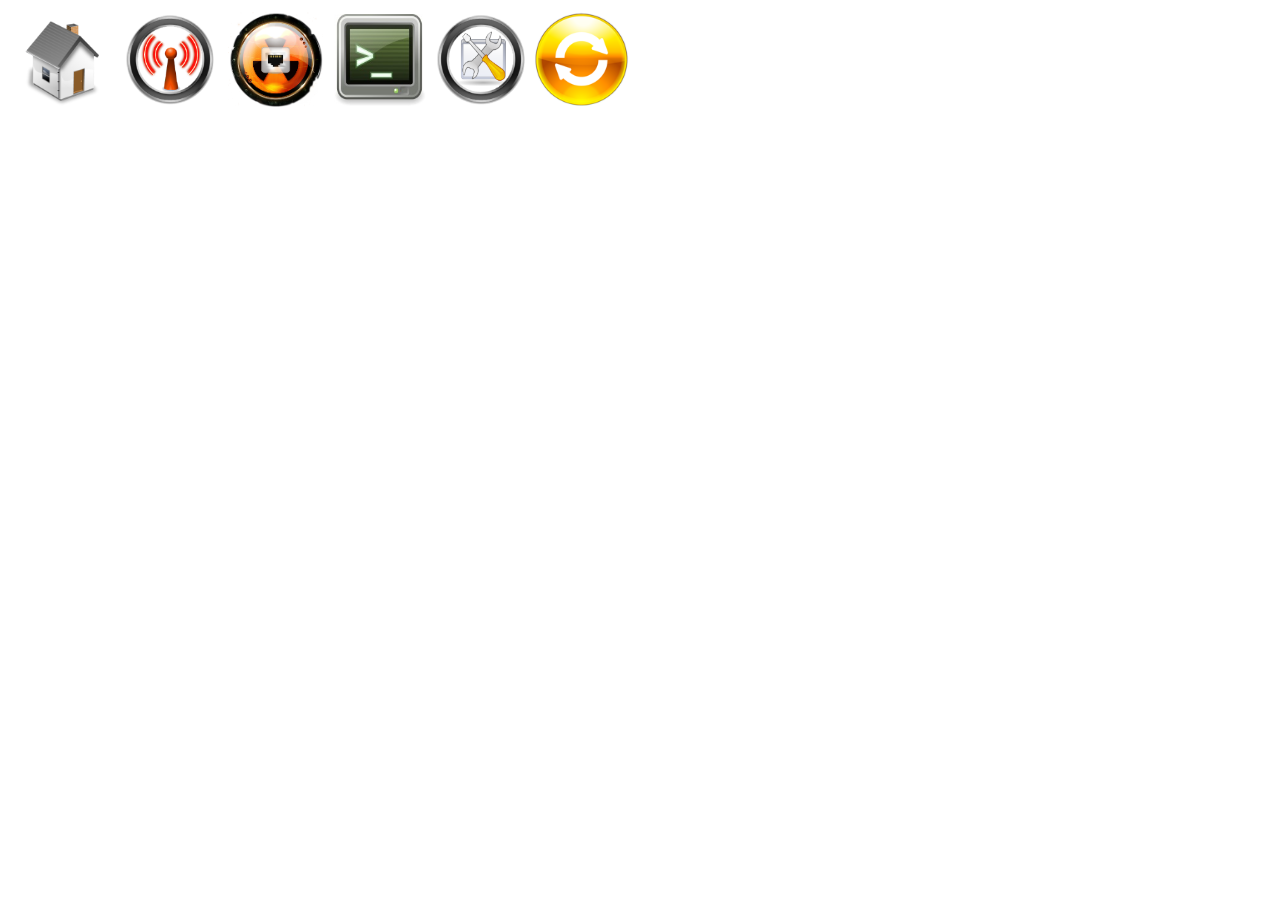
<file: SWORD/top_nav.html>
<html>
<head>
<title>HTML Frames Example - Top Nav</title>
<style type="text/css">
body {
	font-family:verdana,arial,sans-serif;
	font-size:10pt;
	margin:10px;
	background-color:#ffffff;
	}
</style>
</head>
<body>
<table cellpadding = 0 border=0>
<tr>
<td>&nbsp<a href="../cgi-bin/sword/sys" target="menu"><img border="0" src="icons/home.png" alt="Home" width="95" height="95"></a> </td>
<td>&nbsp <a href="wifi.html" target="menu" onClick="parent.content.location='../cgi-bin/sword/wifi/iwconfig'"><img border="0" src="icons/wifi.png" alt="Wifi" width="95" height="95"></a></td>
<td>&nbsp <a href="network.html" target="menu" onClick="parent.content.location='../cgi-bin/sword/network/ifconfig'"> <img border="0" src="icons/networkattack.png" alt="Wifi" width="95" height="95"></a></td>
<td>&nbsp <a href="cmd.html" target="menu" onClick="parent.content.location='../cgi-bin/sword/sys'"><img border="0" src="icons/cmd.png" alt="Wifi" width="92" height="92"></a></td>
<td> &nbsp<a href="settings.html" target="menu"><img border="0" src="icons/settings.png" alt="Settings" width="95" height="95"></a> </td>
<td> &nbsp<a href="../cgi-bin/sword/system/reboot" target=content onclick = "if (! confirm('Restart Zer0 DropBoX now ?')) { return false; }"><img border="0" src="icons/restart.png" alt="Wifi" width="95" height="95"> </a>


</td>
</tr>
</table>

</body>
</html>
</file>
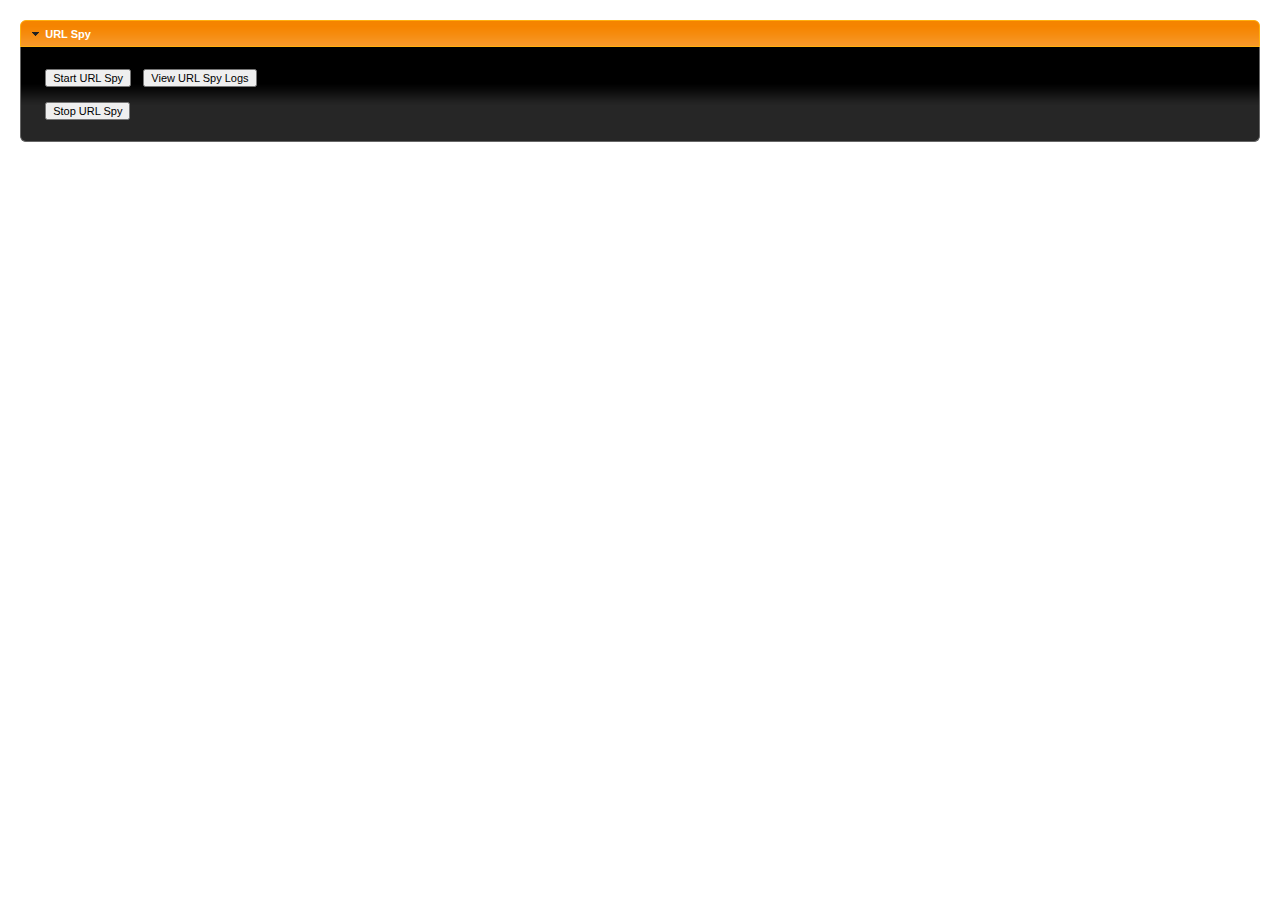
<file: SWORD/urlspy.html>
<html lang="us">
<head>
	<meta charset="utf-8">
	<title>jQuery UI Example Page</title>
	<link href="css/ui-darkness/jquery-ui-1.10.3.custom.css" rel="stylesheet">
	<script src="js/jquery-1.9.1.js"></script>
	<script src="js/jquery-ui-1.10.3.custom.js"></script>
	<script>
	$(function() {
		
		$( "#accordion" ).accordion();
		

		
		var availableTags = [
			"ActionScript",
			"AppleScript",
			"Asp",
			"BASIC",
			"C",
			"C++",
			"Clojure",
			"COBOL",
			"ColdFusion",
			"Erlang",
			"Fortran",
			"Groovy",
			"Haskell",
			"Java",
			"JavaScript",
			"Lisp",
			"Perl",
			"PHP",
			"Python",
			"Ruby",
			"Scala",
			"Scheme"
		];
		$( "#autocomplete" ).autocomplete({
			source: availableTags
		});
		

		
		$( "#button" ).button();
		$( "#radioset" ).buttonset();
		

		
		$( "#tabs" ).tabs();
		

		
		$( "#dialog" ).dialog({
			autoOpen: false,
			width: 400,
			buttons: [
				{
					text: "Ok",
					click: function() {
						$( this ).dialog( "close" );
					}
				},
				{
					text: "Cancel",
					click: function() {
						$( this ).dialog( "close" );
					}
				}
			]
		});

		// Link to open the dialog
		$( "#dialog-link" ).click(function( event ) {
			$( "#dialog" ).dialog( "open" );
			event.preventDefault();
		});
		

		
		$( "#datepicker" ).datepicker({
			inline: true
		});
		

		
		$( "#slider" ).slider({
			range: true,
			values: [ 17, 67 ]
		});
		

		
		$( "#progressbar" ).progressbar({
			value: 20
		});
		

		// Hover states on the static widgets
		$( "#dialog-link, #icons li" ).hover(
			function() {
				$( this ).addClass( "ui-state-hover" );
			},
			function() {
				$( this ).removeClass( "ui-state-hover" );
			}
		);
	});
	
	</script>
	<script language="javascript"> 
function beacon_Change()
{
if (document.beacon.checkboxmain.checked == true) 
  { 
  document.beacon.start.disabled = false;
  document.getElementById("1").disabled  = false;
 
  document.beacon.essid.disabled = false;
  document.beacon.adhoc.disabled = false;
  document.beacon.wepb.disabled = false;
  document.beacon.ss54.disabled = false;  
  document.beacon.wpat.disabled = false; 
  document.beacon.wpaa.disabled = false;
  if (document.beacon.essid.checked == true) 
  {
  
  document.beacon.etssid.disabled = false;
  }
  }
else
  { 
  document.beacon.start.disabled = true;
  document.getElementById("1").disabled = true;
parent.content.location='/cgi-bin/sword/wifi/mdk3/kill'


   
  }
}

</script>
	<style>
	body{
		font: 62.5% "Trebuchet MS", sans-serif;
		margin: 20px;
	}
	.demoHeaders {
		margin-top: 2em;
	}
	#dialog-link {
		padding: .4em 1em .4em 20px;
		text-decoration: none;
		position: relative;
	}
	#dialog-link span.ui-icon {
		margin: 0 5px 0 0;
		position: absolute;
		left: .2em;
		top: 50%;
		margin-top: -8px;
	}
	#icons {
		margin: 0;
		padding: 0;
	}
	#icons li {
		margin: 2px;
		position: relative;
		padding: 4px 0;
		cursor: pointer;
		float: left;
		list-style: none;
	}
	#icons span.ui-icon {
		float: left;
		margin: 0 4px;
	}
	.fakewindowcontain .ui-widget-overlay {
		position: absolute;
	}
	</style>
</head>

<body>
<!--
<a href="passwordsniffer.html" target="menu"><img border="0" src="icons/Password.png" alt="Settings" width="85" height="85"></a>
//-->
<a>
<div id="accordion">

	<h3>URL Spy</h3>

	<div><p>
	<!--
	<form name="beacon" target="content" action="../cgi-bin/sword/network/sniffer/start" method="GET">
	<input type="checkbox" name="checkboxmain" value="b" onclick="javascript:sniffer_Change()">Beacon Flood Mode                                                  
    

<input type="submit" name="start" disabled="disabled" value="Start Password Sniffer">
</form>
//-->
<button id="1" onclick="parent.content.location='/cgi-bin/sword/network/sniffer/start'">Start URL Spy</button>&nbsp&nbsp&nbsp <button id="3" onclick="parent.content.location='/cgi-bin/sword/network/urlspy/fm'">View URL Spy Logs</button>
<br><br>
<button id="2"  onclick="parent.content.location='/cgi-bin/sword/network/sniffer/kill'">Stop URL Spy</button>


</div>

</div>

</body>
</html>
</file>
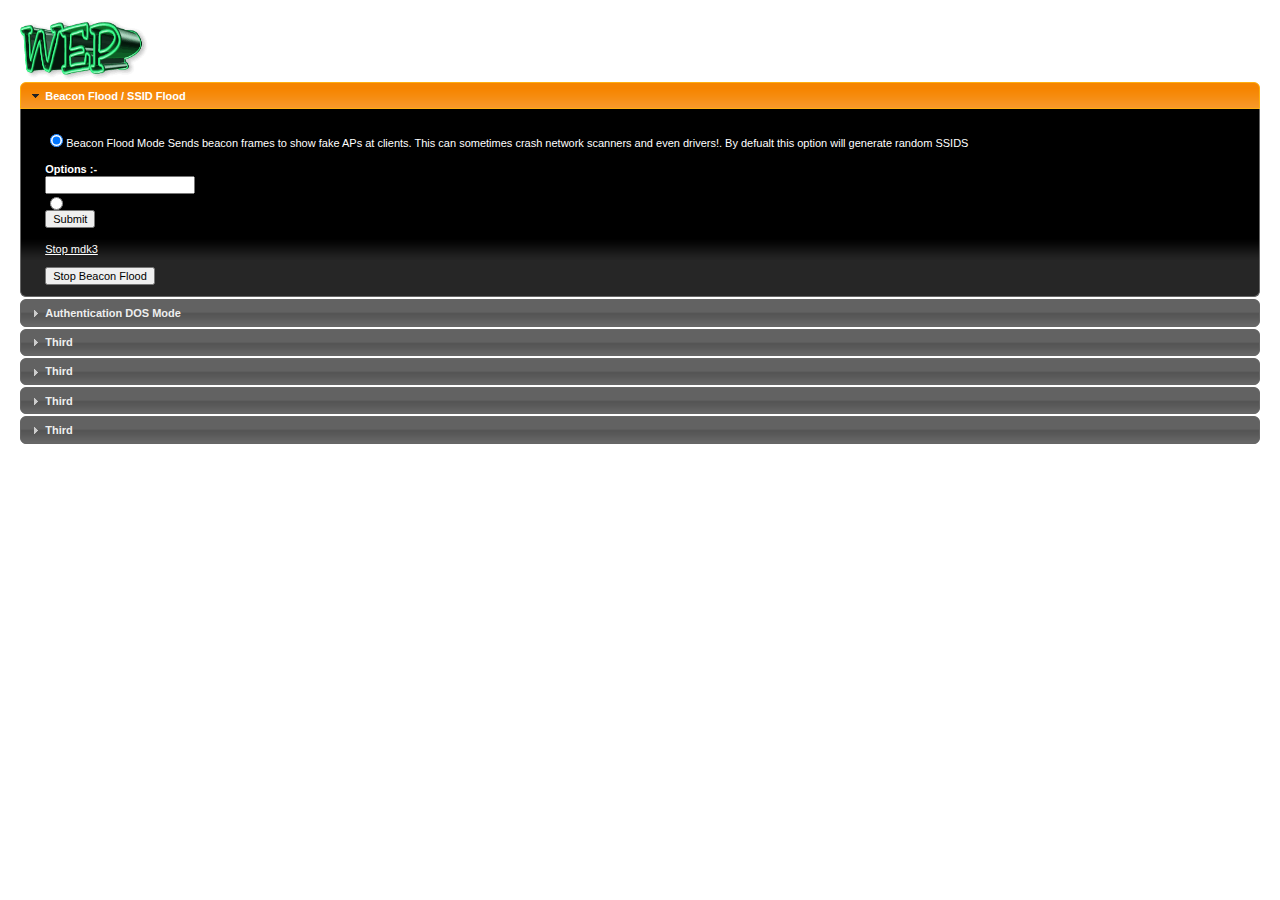
<file: SWORD/wep.html>
<html lang="us">
<head>
	<meta charset="utf-8">
	<title>jQuery UI Example Page</title>
	<link href="css/ui-darkness/jquery-ui-1.10.3.custom.css" rel="stylesheet">
	<script src="js/jquery-1.9.1.js"></script>
	<script src="js/jquery-ui-1.10.3.custom.js"></script>
	<script>
	$(function() {
		
		$( "#accordion" ).accordion();
		

		
		var availableTags = [
			"ActionScript",
			"AppleScript",
			"Asp",
			"BASIC",
			"C",
			"C++",
			"Clojure",
			"COBOL",
			"ColdFusion",
			"Erlang",
			"Fortran",
			"Groovy",
			"Haskell",
			"Java",
			"JavaScript",
			"Lisp",
			"Perl",
			"PHP",
			"Python",
			"Ruby",
			"Scala",
			"Scheme"
		];
		$( "#autocomplete" ).autocomplete({
			source: availableTags
		});
		

		
		$( "#button" ).button();
		$( "#radioset" ).buttonset();
		

		
		$( "#tabs" ).tabs();
		

		
		$( "#dialog" ).dialog({
			autoOpen: false,
			width: 400,
			buttons: [
				{
					text: "Ok",
					click: function() {
						$( this ).dialog( "close" );
					}
				},
				{
					text: "Cancel",
					click: function() {
						$( this ).dialog( "close" );
					}
				}
			]
		});

		// Link to open the dialog
		$( "#dialog-link" ).click(function( event ) {
			$( "#dialog" ).dialog( "open" );
			event.preventDefault();
		});
		

		
		$( "#datepicker" ).datepicker({
			inline: true
		});
		

		
		$( "#slider" ).slider({
			range: true,
			values: [ 17, 67 ]
		});
		

		
		$( "#progressbar" ).progressbar({
			value: 20
		});
		

		// Hover states on the static widgets
		$( "#dialog-link, #icons li" ).hover(
			function() {
				$( this ).addClass( "ui-state-hover" );
			},
			function() {
				$( this ).removeClass( "ui-state-hover" );
			}
		);
	});
	</script>
	<style>
	body{
		font: 62.5% "Trebuchet MS", sans-serif;
		margin: 20px;
	}
	.demoHeaders {
		margin-top: 2em;
	}
	#dialog-link {
		padding: .4em 1em .4em 20px;
		text-decoration: none;
		position: relative;
	}
	#dialog-link span.ui-icon {
		margin: 0 5px 0 0;
		position: absolute;
		left: .2em;
		top: 50%;
		margin-top: -8px;
	}
	#icons {
		margin: 0;
		padding: 0;
	}
	#icons li {
		margin: 2px;
		position: relative;
		padding: 4px 0;
		cursor: pointer;
		float: left;
		list-style: none;
	}
	#icons span.ui-icon {
		float: left;
		margin: 0 4px;
	}
	.fakewindowcontain .ui-widget-overlay {
		position: absolute;
	}
	</style>
</head>

<body>
<a href="wep.html" target="menu"><img border="0" src="icons/wep.png" alt="Settings" width="128" height="60"></a>

<div id="accordion">

	<h3>Beacon Flood / SSID Flood </h3>

	<div><p><form target="content" action="../cgi-bin/sword/wifi/mdk3/beacon" method="GET"><input type="radio" name="beacon" value="b" checked="checked">Beacon Flood Mode                                                  
      Sends beacon frames to show fake APs at clients.                   
      This can sometimes crash network scanners and even drivers!. By defualt this option will generate random SSIDS</p>
<b>Options :-</b><br>

<input type="text" name="u"></input><br>

<input type="radio" name="beacon" value=""><br>
<input type="submit" name="subbtn" value="Submit"><br><br>
<a href="/cgi-bin/sword/wifi/mdk3/kill" target="content">Stop mdk3</a>

</form>
<button onclick="parent.content.location='/cgi-bin/sword/wifi/mdk3/kill'">Stop Beacon Flood</button>
</div>
	<h3>Authentication DOS Mode</h3>
	<div>Coming Soon</div>
	<h3>Third</h3>
	<div>Nam dui erat, auctor a, dignissim quis.</div>
	<h3>Third</h3>
	<div>Nam dui erat, auctor a, dignissim quis.</div>
	<h3>Third</h3>
	<div>Nam dui erat, auctor a, dignissim quis.</div>
	<h3>Third</h3>
	<div>Nam dui erat, auctor a, dignissim quis.</div>
</div>

</div>

</body>
</html>
</file>
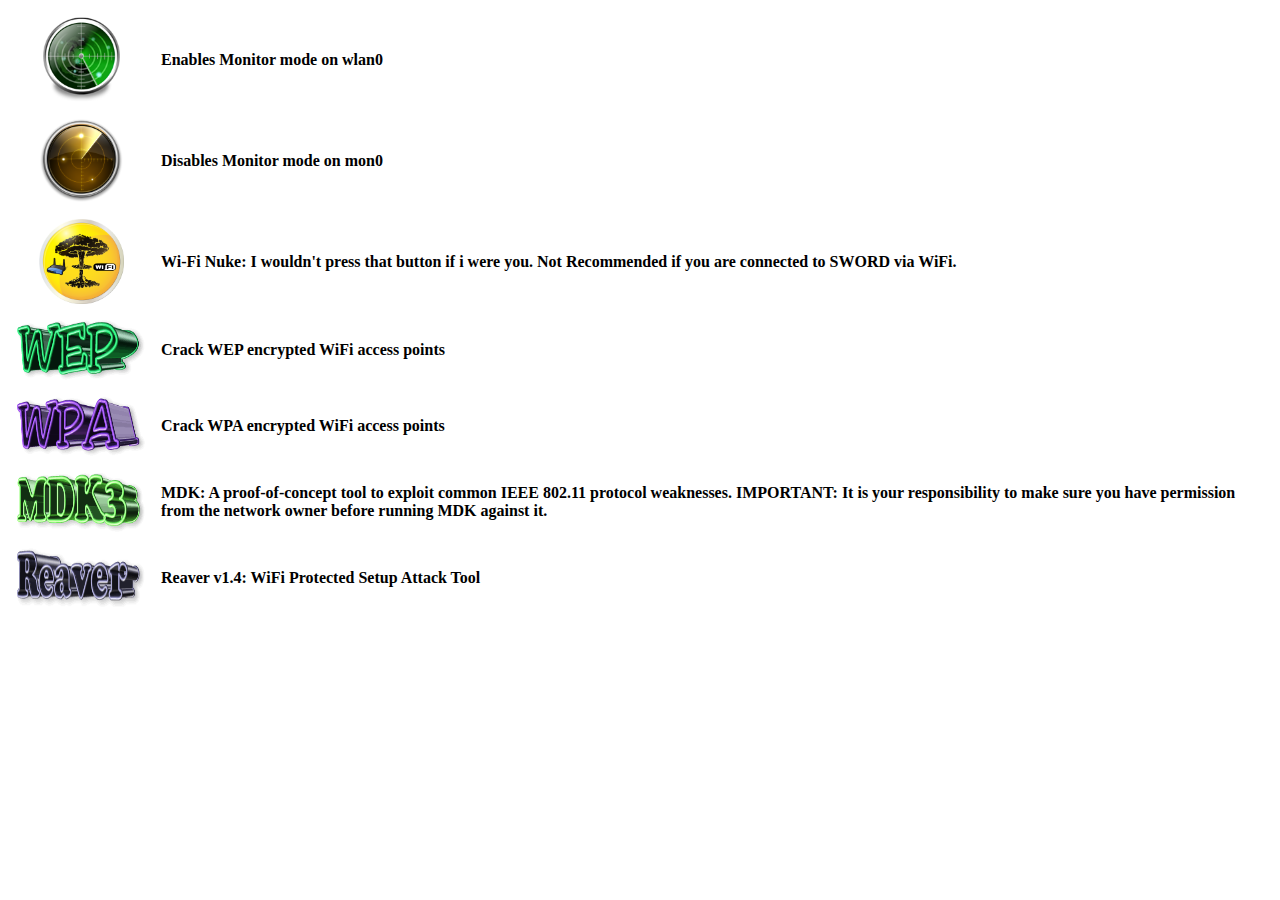
<file: SWORD/wifi.html>
<html>
<table border="0" cellpadding="7">
<tr> 
<th><a href="../cgi-bin/sword/wifi/airmon-ng0" target="content"><img border="0" src="icons/mon.png" alt="Settings" width="85" height="85"></a></th><td><b>Enables Monitor mode on wlan0</b></td></tr>
<th><a href="../cgi-bin/sword/wifi/dmon0" target="content"><img border="0" src="icons/dmon.png" alt="Settings" width="85" height="85"></a></th><td><b>Disables Monitor mode on mon0</b></td></tr>
<th><a href="../cgi-bin/sword/wifi/wifinuke/wifinuke" target="content"><img border="0" src="icons/wifinuke.png" alt="Settings" width="85" height="85"></a></th><td><b>Wi-Fi Nuke: I wouldn't press that button if i were you. Not Recommended if you are connected to SWORD via WiFi.</b></td></tr>
<th><a href="wep.html" target="menu"><img border="0" src="icons/wep.png" alt="Settings" width="128" height="60"></a></th><td><b>Crack WEP encrypted WiFi access points</b></td></tr>
<th><a href="../cgi-bin/sword/wifi/dmon0" target="content"><img border="0" src="icons/wpa.png" alt="Settings" width="128" height="60"></a></th><td><b>Crack WPA encrypted WiFi access points</b></td></tr>
<th><a href="mdk3n.html" target="menu"><img border="0" src="icons/mdk3.png" alt="Settings" width="128" height="60"></a></th><td><b><p>MDK: A proof-of-concept tool to exploit common IEEE 802.11 protocol weaknesses.
IMPORTANT: It is your responsibility to make sure you have permission from the
network owner before running MDK against it.
</b></tr>
<th><a href="reaver.html" target="menu"><img border="0" src="icons/Reaver.png" alt="Settings" width="128" height="60"></a></th><td><b>Reaver v1.4: WiFi Protected Setup Attack Tool</b></tr>

</table>
</file>
